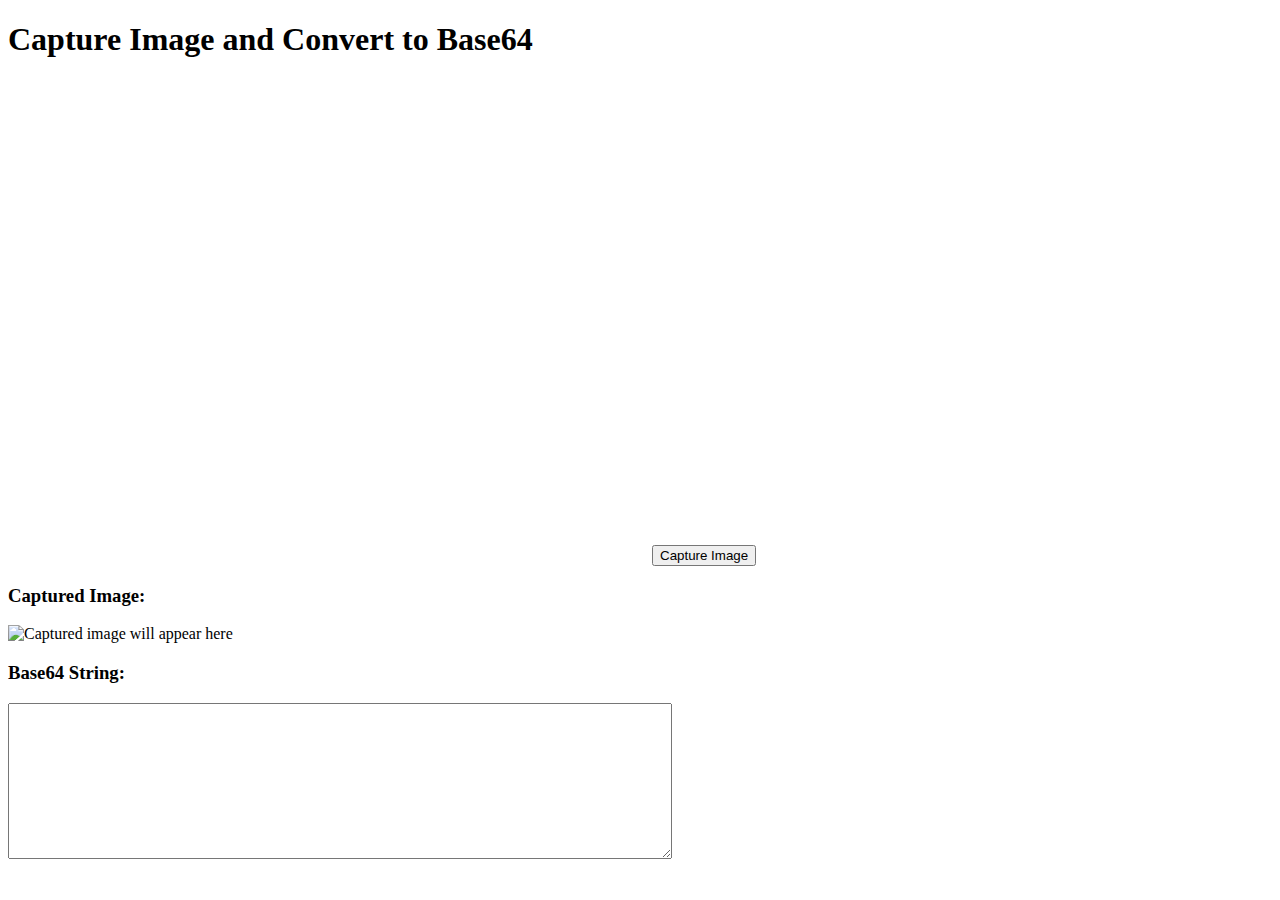
<file: example.html>
<!DOCTYPE html>
<html lang="en">
<head>
    <meta charset="UTF-8">
    <meta name="viewport" content="width=device-width, initial-scale=1.0">
    <title>Capture Image and Convert to Base64</title>
</head>
<body>
    <h1>Capture Image and Convert to Base64</h1>
    
    <!-- Video element to show the camera feed -->
    <video id="video" width="640" height="480" autoplay></video>
    
    <!-- Canvas element to draw the captured image -->
    <canvas id="canvas" width="640" height="480" style="display: none;"></canvas>
    
    <!-- Button to capture the image -->
    <button onclick="captureImage()">Capture Image</button>
    
    <!-- Image preview and base64 output -->
    <h3>Captured Image:</h3>
    <img id="capturedImage" alt="Captured image will appear here">
    <h3>Base64 String:</h3>
    <textarea id="base64Output" rows="10" cols="80" readonly></textarea>

    <script>
        // Access the camera and stream the video
        async function startCamera() {
            try {
                const stream = await navigator.mediaDevices.getUserMedia({ video: true });
                const videoElement = document.getElementById('video');
                videoElement.srcObject = stream;
            } catch (error) {
                console.error('Error accessing the camera:', error);
            }
        }

        // Call startCamera function when the page loads
        window.onload = startCamera;

        // Capture the image from the video stream and convert it to base64
        function captureImage() {
            const video = document.getElementById('video');
            const canvas = document.getElementById('canvas');
            const context = canvas.getContext('2d');
            
            // Draw the current video frame to the canvas
            context.drawImage(video, 0, 0, canvas.width, canvas.height);
            
            // Get the image as a data URL (base64)
            const base64Image = canvas.toDataURL('image/png');
            
            // Display the captured image and base64 string
            document.getElementById('capturedImage').src = base64Image;
            document.getElementById('base64Output').value = base64Image;
        }
    </script>
</body>
</html>
</file>
